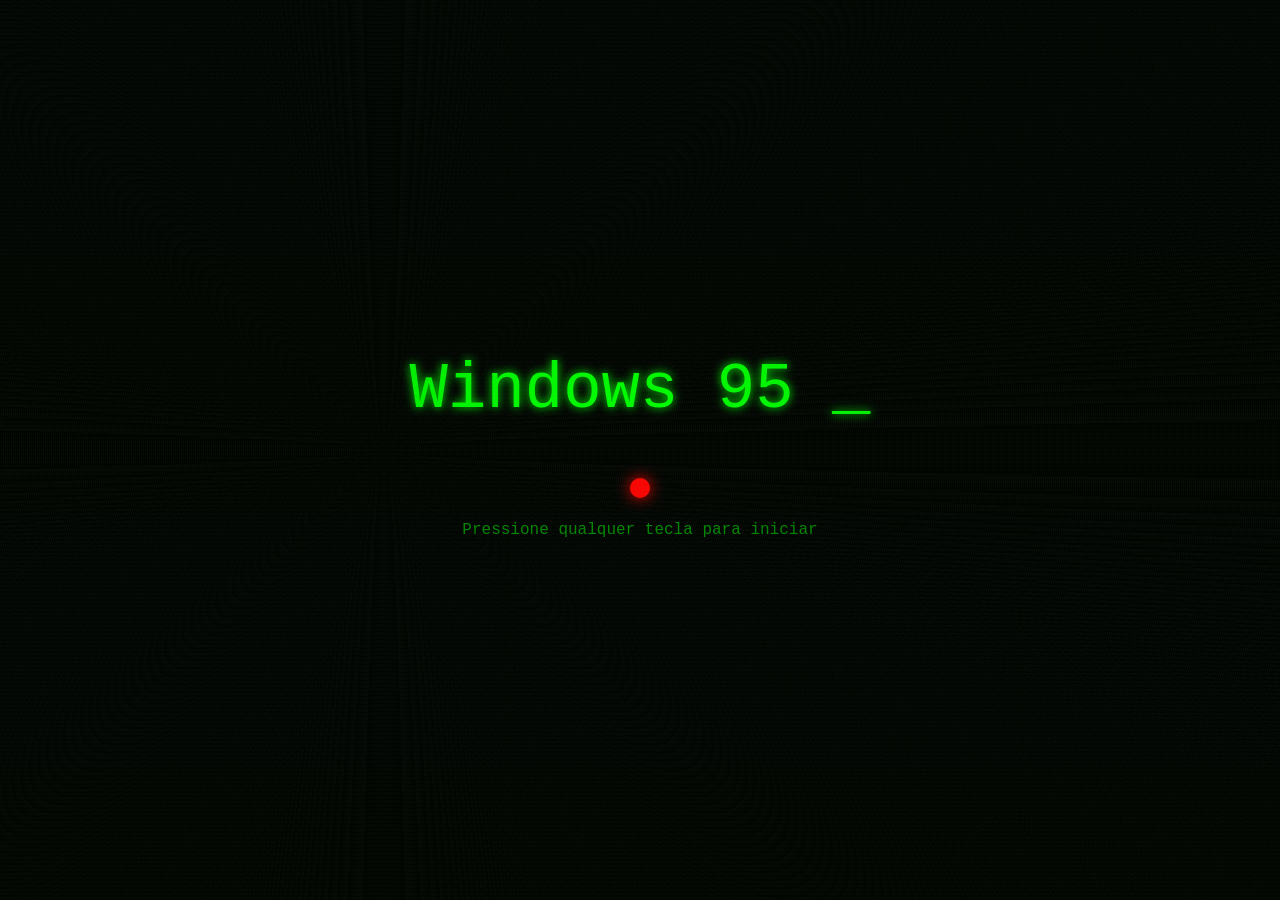
<file: index.html>
<!DOCTYPE html>
<html lang="pt-br">
<head>
    <meta charset="UTF-8">
    <meta name="viewport" content="width=device-width, initial-scale=1.0">
    <title>Windows 95 | Mostra Científica 2026</title>
    
    <link href="https://cdn.jsdelivr.net/npm/bootstrap@5.3.0/dist/css/bootstrap.min.css" rel="stylesheet">
    <link rel="stylesheet" href="style.css">
    <link rel="stylesheet" href="transitions/crt-effects.css">
    <link rel="stylesheet" href="transitions/boot-animation.css">
</head>
<body>

    <div id="power-off-screen" class="power-off">
        <div class="crt-static"></div>
        <div class="crt-scanlines"></div>
        <div class="crt-curvature"></div>
        
        <div class="off-content">
            <div class="off-text">
                <span class="off-message">Windows 95</span>
                <span class="blink">_</span>
            </div>
            <div class="power-led"></div>
            <p class="power-hint">Pressione qualquer tecla para iniciar</p>
        </div>
    </div>

    <div id="boot-screen" class="boot-screen hidden">
        <div class="crt-overlay"></div>
        <div class="crt-curvature"></div>
        <div class="crt-flicker"></div>
        
        <div class="boot-glitch" id="bootGlitch"></div>
        
        <div class="boot-container">
            <div class="windows-logo">
                <img src="data:image/svg+xml,%3Csvg xmlns='http://www.w3.org/2000/svg' width='120' height='120' viewBox='0 0 24 24'%3E%3Cpath fill='%23000080' d='M0 0h11.5v11.5H0V0zm12.5 0H24v11.5H12.5V0zM0 12.5h11.5V24H0V12.5zm12.5 0H24V24H12.5V12.5z'/%3E%3C/svg%3E" alt="Windows Logo">
                <span>Windows 95</span>
            </div>
            
            <div class="progress-container">
                <div class="progress-bar" id="bootProgressBar"></div>
            </div>
            
            <div class="boot-messages" id="bootMessages">
                <div class="boot-message">Iniciando Windows 95...</div>
            </div>
            
            <div class="dos-terminal hidden" id="dosTerminal">
                <div class="dos-content" id="dosContent"></div>
            </div>
        </div>
    </div>

    <div id="login-screen" class="login-screen hidden">
        <div class="login-window">
            <div class="login-title-bar">
                <span class="login-title">Bem-vindo ao Windows 95</span>
                <div class="login-controls">
                    <span class="login-close">✕</span>
                </div>
            </div>
            <div class="login-content">
                <div class="user-icon">👤</div>
                <div class="login-fields">
                    <div class="field-row">
                        <label>Usuário:</label>
                        <input type="text" value="Visitante" disabled class="login-input">
                    </div>
                    <div class="field-row">
                        <label>Senha:</label>
                        <input type="text" id="passwordField" value="" disabled class="login-input">
                    </div>
                </div>
                <div class="login-status" id="loginStatus"></div>
                <div class="login-buttons">
                    <button class="login-button" id="loginButton" disabled>OK</button>
                    <button class="login-button" disabled>Cancelar</button>
                </div>
            </div>
        </div>
    </div>

    <div id="desktop" class="desktop hidden">
        <div class="crt-static"></div>
        <div class="crt-scanlines"></div>
        <div class="crt-curvature"></div>
        <div class="crt-flicker"></div>
        
        <div class="desktop-icons">
            <div class="desktop-icon" data-app="computador">
                <div class="icon-img">🖥️</div>
                <div class="icon-label">Meu Computador</div>
            </div>
            <div class="desktop-icon" data-app="explorer">
                <div class="icon-img">📁</div>
                <div class="icon-label">Windows Explorer</div>
            </div>
            <div class="desktop-icon" data-app="matematica">
                <div class="icon-img">🧮</div>
                <div class="icon-label">Museu da<br>Matemática</div>
            </div>
            <div class="desktop-icon" data-app="programacao">
                <div class="icon-img">💾</div>
                <div class="icon-label">Museu da<br>Programação</div>
            </div>
            <div class="desktop-icon" data-app="arcade">
                <div class="icon-img">🕹️</div>
                <div class="icon-label">Arcade</div>
            </div>
            <div class="desktop-icon" data-app="gerenciador-tarefas">
                <div class="icon-img">📊</div>
                <div class="icon-label">Gerenciador<br>de Tarefas</div>
            </div>
            <div class="desktop-icon" data-app="painel-controle">
                <div class="icon-img">⚙️</div>
                <div class="icon-label">Painel de<br>Controle</div>
            </div>
            <div class="desktop-icon" data-app="bloco-notas">
                <div class="icon-img">📝</div>
                <div class="icon-label">Bloco de Notas</div>
            </div>
            <div class="desktop-icon" data-app="calculadora">
                <div class="icon-img">🧮</div>
                <div class="icon-label">Calculadora</div>
            </div>
            <div class="desktop-icon" data-app="sobre">
                <div class="icon-img">ℹ️</div>
                <div class="icon-label">Sobre</div>
            </div>
        </div>
        
        <div class="taskbar">
            <button class="start-button" id="startButton">
                <span class="start-logo">🪟</span>
                <span class="start-text">Iniciar</span>
            </button>
            
            <div class="taskbar-divider"></div>
            
            <div class="taskbar-apps" id="taskbarApps"></div>
            
            <div class="system-tray">
                <div class="tray-icons">
                    <span class="tray-icon" id="shutdownTray" title="Desligar">⏻</span>
                    <span class="tray-icon" title="Volume">🔊</span>
                </div>
                <div class="clock" id="clock"></div>
            </div>
        </div>
        
        <div class="start-menu hidden" id="startMenu">
            <div class="start-header">
                <span class="start-header-text">Windows 95</span>
            </div>
            <div class="start-items">
                <div class="start-item" data-app="computador">
                    <span class="item-icon">🖥️</span>
                    <span class="item-text">Meu Computador</span>
                </div>
                <div class="start-item" data-app="explorer">
                    <span class="item-icon">📁</span>
                    <span class="item-text">Windows Explorer</span>
                </div>
                <div class="start-divider"></div>
                <div class="start-item" data-app="matematica">
                    <span class="item-icon">🧮</span>
                    <span class="item-text">Museu da Matemática</span>
                </div>
                <div class="start-item" data-app="programacao">
                    <span class="item-icon">💾</span>
                    <span class="item-text">Museu da Programação</span>
                </div>
                <div class="start-item" data-app="arcade">
                    <span class="item-icon">🕹️</span>
                    <span class="item-text">Arcade</span>
                </div>
                <div class="start-divider"></div>
                <div class="start-item" data-app="gerenciador-tarefas">
                    <span class="item-icon">📊</span>
                    <span class="item-text">Gerenciador de Tarefas</span>
                </div>
                <div class="start-item" data-app="painel-controle">
                    <span class="item-icon">⚙️</span>
                    <span class="item-text">Painel de Controle</span>
                </div>
                <div class="start-item" data-app="bloco-notas">
                    <span class="item-icon">📝</span>
                    <span class="item-text">Bloco de Notas</span>
                </div>
                <div class="start-item" data-app="calculadora">
                    <span class="item-icon">🧮</span>
                    <span class="item-text">Calculadora</span>
                </div>
                <div class="start-divider"></div>
                <div class="start-item" data-app="sobre">
                    <span class="item-icon">ℹ️</span>
                    <span class="item-text">Sobre</span>
                </div>
                <div class="start-divider"></div>
                <div class="start-item" id="shutdownMenuItem">
                    <span class="item-icon">⏻</span>
                    <span class="item-text">Desligar...</span>
                </div>
            </div>
        </div>
        
        <div id="app-window" class="app-window hidden">
            <div class="window-title-bar">
                <span class="window-title" id="windowTitle">Aplicativo</span>
                <div class="window-controls">
                    <button class="window-button window-minimize">─</button>
                    <button class="window-button window-maximize">□</button>
                    <button class="window-button window-close" id="closeWindow">✕</button>
                </div>
            </div>
            <div class="window-content" id="windowContent"></div>
            <div class="window-resize-handle"></div>
        </div>
    </div>

    <script src="https://cdn.jsdelivr.net/npm/bootstrap@5.3.0/dist/js/bootstrap.bundle.min.js"></script>
    <script src="transitions/crt-effects.js"></script>
    <script src="transitions/boot-animation.js"></script>
    <script src="transitions/shutdown-animation.js"></script>
    <script src="script.js"></script>
</body>
</html>
</file>
<file: style.css>
* {
    margin: 0;
    padding: 0;
    box-sizing: border-box;
    user-select: none;
}

@font-face {
    font-family: 'Windows95';
    src: url('https://fonts.cdnfonts.com/css/ms-sans-serif-2') format('woff2');
}

body {
    font-family: 'Windows95', 'MS Sans Serif', 'Courier New', monospace;
    background: #000000;
    overflow: hidden;
    height: 100vh;
    width: 100vw;
    font-size: 12px;
}

.power-off {
    position: fixed;
    top: 0;
    left: 0;
    width: 100%;
    height: 100%;
    background: #000000;
    display: flex;
    justify-content: center;
    align-items: center;
    z-index: 10000;
    cursor: pointer;
    transition: opacity 1s;
}

.off-content {
    text-align: center;
}

.off-text {
    color: #00ff00;
    font-size: 4rem;
    font-family: 'Courier New', monospace;
    margin-bottom: 40px;
    text-shadow: 0 0 10px #00ff00;
    animation: textPulse 2s infinite;
}

@keyframes textPulse {
    0%, 100% { opacity: 1; }
    50% { opacity: 0.7; }
}

.blink {
    animation: blink 1s step-end infinite;
}

@keyframes blink {
    0%, 100% { opacity: 1; }
    50% { opacity: 0; }
}

.power-led {
    width: 20px;
    height: 20px;
    background: #ff0000;
    border-radius: 50%;
    margin: 20px auto;
    box-shadow: 0 0 15px #ff0000;
    animation: ledPulse 1.5s infinite;
}

@keyframes ledPulse {
    0%, 100% { opacity: 1; }
    50% { opacity: 0.5; }
}

.power-hint {
    color: #008800;
    font-size: 1rem;
    margin-top: 20px;
}

.login-screen {
    position: fixed;
    top: 0;
    left: 0;
    width: 100%;
    height: 100%;
    background: #008080;
    display: flex;
    justify-content: center;
    align-items: center;
    z-index: 8000;
}

.login-window {
    width: 400px;
    background: #c0c0c0;
    border: 3px solid;
    border-top-color: #ffffff;
    border-left-color: #ffffff;
    border-right-color: #808080;
    border-bottom-color: #808080;
    box-shadow: 4px 4px 10px rgba(0,0,0,0.5);
}

.login-title-bar {
    background: #000080;
    color: #ffffff;
    padding: 6px 10px;
    display: flex;
    justify-content: space-between;
    align-items: center;
    font-weight: bold;
}

.login-controls {
    display: flex;
    gap: 2px;
}

.login-close {
    width: 20px;
    height: 20px;
    background: #c0c0c0;
    border: 2px solid;
    border-top-color: #ffffff;
    border-left-color: #ffffff;
    border-right-color: #808080;
    border-bottom-color: #808080;
    color: #000000;
    display: flex;
    align-items: center;
    justify-content: center;
    font-size: 12px;
    cursor: default;
}

.login-content {
    padding: 30px;
}

.user-icon {
    font-size: 5rem;
    text-align: center;
    margin-bottom: 30px;
}

.login-fields {
    margin-bottom: 20px;
}

.field-row {
    display: flex;
    align-items: center;
    margin: 15px 0;
}

.field-row label {
    width: 80px;
    font-weight: bold;
}

.login-input {
    flex: 1;
    padding: 5px 8px;
    background: #ffffff;
    border: 2px solid;
    border-top-color: #808080;
    border-left-color: #808080;
    border-right-color: #ffffff;
    border-bottom-color: #ffffff;
    font-family: inherit;
    font-size: 12px;
}

.login-status {
    color: #000080;
    margin: 15px 0;
    min-height: 20px;
    text-align: center;
    font-weight: bold;
}

.login-buttons {
    display: flex;
    justify-content: center;
    gap: 15px;
}

.login-button {
    padding: 8px 30px;
    background: #c0c0c0;
    border: 2px solid;
    border-top-color: #ffffff;
    border-left-color: #ffffff;
    border-right-color: #808080;
    border-bottom-color: #808080;
    font-family: inherit;
    font-size: 12px;
    cursor: pointer;
    min-width: 100px;
}

.login-button:active {
    border-top-color: #808080;
    border-left-color: #808080;
    border-right-color: #ffffff;
    border-bottom-color: #ffffff;
}

.login-button:disabled {
    opacity: 0.5;
    cursor: not-allowed;
}

.desktop {
    position: fixed;
    top: 0;
    left: 0;
    width: 100%;
    height: 100%;
    background: #008080;
    z-index: 1000;
}

.desktop-icons {
    padding: 20px;
    display: flex;
    flex-wrap: wrap;
    gap: 25px;
    height: calc(100% - 50px);
    align-content: flex-start;
}

.desktop-icon {
    width: 80px;
    display: flex;
    flex-direction: column;
    align-items: center;
    text-align: center;
    cursor: pointer;
    padding: 8px 5px;
    border: 1px solid transparent;
}

.desktop-icon:hover {
    background: rgba(0,0,128,0.2);
    border: 1px dotted #ffffff;
}

.desktop-icon:active {
    background: rgba(0,0,128,0.4);
}

.icon-img {
    width: 48px;
    height: 48px;
    font-size: 2.5rem;
    margin-bottom: 8px;
    filter: drop-shadow(2px 2px 2px rgba(0,0,0,0.3));
}

.icon-label {
    color: #ffffff;
    font-size: 0.8rem;
    text-shadow: 1px 1px 0 #000000;
    line-height: 1.2;
}

.taskbar {
    position: absolute;
    bottom: 0;
    left: 0;
    width: 100%;
    height: 50px;
    background: #c0c0c0;
    border-top: 3px solid #ffffff;
    display: flex;
    align-items: center;
    z-index: 3000;
    box-shadow: 0 -2px 5px rgba(0,0,0,0.2);
}

.start-button {
    height: 100%;
    background: #c0c0c0;
    border: none;
    border-right: 3px solid #808080;
    display: flex;
    align-items: center;
    gap: 8px;
    padding: 0 20px;
    font-weight: bold;
    font-family: inherit;
    font-size: 14px;
    cursor: pointer;
}

.start-button:active {
    background: #808080;
}

.start-logo {
    font-size: 1.8rem;
}

.taskbar-divider {
    width: 3px;
    height: 35px;
    background: #808080;
    margin: 0 8px;
}

.taskbar-apps {
    flex: 1;
    display: flex;
    gap: 5px;
    padding: 0 5px;
}

.taskbar-app {
    height: 40px;
    padding: 0 15px;
    background: #c0c0c0;
    border: 2px solid;
    border-top-color: #ffffff;
    border-left-color: #ffffff;
    border-right-color: #808080;
    border-bottom-color: #808080;
    font-family: inherit;
    font-size: 12px;
    cursor: pointer;
    display: flex;
    align-items: center;
    white-space: nowrap;
}

.taskbar-app:active {
    border-top-color: #808080;
    border-left-color: #808080;
    border-right-color: #ffffff;
    border-bottom-color: #ffffff;
}

.system-tray {
    display: flex;
    align-items: center;
    gap: 15px;
    padding: 0 15px;
    border-left: 3px solid #808080;
    height: 100%;
}

.tray-icons {
    display: flex;
    gap: 8px;
}

.tray-icon {
    font-size: 1.2rem;
    cursor: pointer;
    padding: 5px;
}

.tray-icon:hover {
    background: #808080;
}

.clock {
    font-weight: bold;
    min-width: 65px;
    text-align: center;
    font-size: 12px;
}

.start-menu {
    position: absolute;
    bottom: 55px;
    left: 5px;
    width: 280px;
    background: #c0c0c0;
    border: 3px solid;
    border-top-color: #ffffff;
    border-left-color: #ffffff;
    border-right-color: #808080;
    border-bottom-color: #808080;
    z-index: 3500;
    box-shadow: 4px 4px 10px rgba(0,0,0,0.5);
}

.start-header {
    background: #000080;
    color: #ffffff;
    padding: 10px 15px;
    font-weight: bold;
    font-size: 14px;
}

.start-items {
    padding: 8px;
}

.start-item {
    display: flex;
    align-items: center;
    gap: 12px;
    padding: 10px;
    cursor: pointer;
    border: 1px solid transparent;
}

.start-item:hover {
    background: #000080;
    color: #ffffff;
    border: 1px dotted #ffffff;
}

.start-divider {
    height: 2px;
    background: #808080;
    margin: 8px 0;
}

.item-icon {
    font-size: 1.5rem;
    width: 35px;
}

.app-window {
    position: absolute;
    top: 100px;
    left: 100px;
    width: 700px;
    height: 500px;
    background: #c0c0c0;
    border: 3px solid;
    border-top-color: #ffffff;
    border-left-color: #ffffff;
    border-right-color: #808080;
    border-bottom-color: #808080;
    display: flex;
    flex-direction: column;
    z-index: 2000;
    min-width: 300px;
    min-height: 200px;
    box-shadow: 5px 5px 15px rgba(0,0,0,0.5);
    resize: both;
    overflow: hidden;
}

.window-title-bar {
    background: #000080;
    color: #ffffff;
    padding: 6px 10px;
    display: flex;
    justify-content: space-between;
    align-items: center;
    cursor: move;
    font-weight: bold;
    font-size: 13px;
}

.window-controls {
    display: flex;
    gap: 3px;
}

.window-button {
    width: 25px;
    height: 25px;
    background: #c0c0c0;
    border: 2px solid;
    border-top-color: #ffffff;
    border-left-color: #ffffff;
    border-right-color: #808080;
    border-bottom-color: #808080;
    font-family: inherit;
    font-size: 12px;
    cursor: pointer;
    display: flex;
    align-items: center;
    justify-content: center;
    font-weight: bold;
}

.window-button:active {
    border-top-color: #808080;
    border-left-color: #808080;
    border-right-color: #ffffff;
    border-bottom-color: #ffffff;
}

.window-content {
    flex: 1;
    background: #ffffff;
    overflow: auto;
    padding: 0;
}

.window-content iframe {
    width: 100%;
    height: 100%;
    border: none;
    background: #ffffff;
}

.window-resize-handle {
    position: absolute;
    bottom: 0;
    right: 0;
    width: 20px;
    height: 20px;
    cursor: se-resize;
    background: linear-gradient(135deg, transparent 50%, #808080 50%);
}

.hidden {
    display: none !important;
}
</file>
<file: transitions/crt-effects.css>
.crt-static {
    position: fixed;
    top: 0;
    left: 0;
    width: 100%;
    height: 100%;
    background: repeating-radial-gradient(circle at 30% 50%, rgba(255, 255, 255, 0.08) 0px, transparent 2px);
    pointer-events: none;
    z-index: 9998;
    opacity: 0.4;
    animation: staticNoise 0.08s infinite;
}

@keyframes staticNoise {
    0%, 100% { transform: translate(0, 0); opacity: 0.4; }
    10% { transform: translate(-2px, 2px); opacity: 0.45; }
    20% { transform: translate(2px, -2px); opacity: 0.4; }
    30% { transform: translate(-4px, 0); opacity: 0.45; }
    40% { transform: translate(4px, 4px); opacity: 0.4; }
    50% { transform: translate(-2px, -4px); opacity: 0.45; }
    60% { transform: translate(2px, 2px); opacity: 0.4; }
    70% { transform: translate(-4px, 4px); opacity: 0.45; }
    80% { transform: translate(4px, -2px); opacity: 0.4; }
    90% { transform: translate(-2px, 0); opacity: 0.45; }
}

.crt-scanlines {
    position: fixed;
    top: 0;
    left: 0;
    width: 100%;
    height: 100%;
    background: repeating-linear-gradient(
        0deg,
        rgba(0, 0, 0, 0) 0px,
        rgba(0, 255, 0, 0.03) 2px,
        rgba(0, 0, 0, 0) 4px
    );
    pointer-events: none;
    z-index: 9999;
    animation: scanlineMove 12s linear infinite;
}

@keyframes scanlineMove {
    0% { transform: translateY(-100%); }
    100% { transform: translateY(100%); }
}

.crt-curvature {
    position: fixed;
    top: 0;
    left: 0;
    width: 100%;
    height: 100%;
    background: radial-gradient(
        ellipse at center,
        transparent 0%,
        rgba(0, 0, 0, 0.2) 80%,
        rgba(0, 0, 0, 0.5) 100%
    );
    pointer-events: none;
    z-index: 9997;
}

.crt-flicker {
    position: fixed;
    top: 0;
    left: 0;
    width: 100%;
    height: 100%;
    background: rgba(0, 255, 0, 0.02);
    pointer-events: none;
    z-index: 9996;
    animation: intenseFlicker 0.3s infinite;
}

@keyframes intenseFlicker {
    0%, 100% { opacity: 1; }
    25% { opacity: 0.97; }
    50% { opacity: 0.99; }
    75% { opacity: 0.98; }
}

.crt-interference {
    position: fixed;
    top: 0;
    left: 0;
    width: 100%;
    height: 100%;
    background: repeating-linear-gradient(
        90deg,
        rgba(255, 255, 255, 0.03) 0px,
        transparent 10px
    );
    pointer-events: none;
    z-index: 9995;
    animation: interferenceWave 8s linear infinite;
}

@keyframes interferenceWave {
    0% { transform: translateX(-100%); }
    100% { transform: translateX(100%); }
}

.crt-glow {
    position: fixed;
    top: 0;
    left: 0;
    width: 100%;
    height: 100%;
    box-shadow: inset 0 0 50px rgba(0, 255, 0, 0.2);
    pointer-events: none;
    z-index: 9994;
    animation: glowPulse 4s infinite;
}

@keyframes glowPulse {
    0%, 100% { box-shadow: inset 0 0 50px rgba(0, 255, 0, 0.2); }
    50% { box-shadow: inset 0 0 80px rgba(0, 255, 0, 0.3); }
}
</file>
<file: transitions/boot-animation.css>
.boot-screen {
    position: fixed;
    top: 0;
    left: 0;
    width: 100%;
    height: 100%;
    background: #000000;
    z-index: 9000;
    overflow: hidden;
}

.boot-container {
    position: absolute;
    top: 50%;
    left: 50%;
    transform: translate(-50%, -50%);
    width: 650px;
    text-align: center;
}

.windows-logo {
    margin-bottom: 40px;
    animation: logoFloat 2s ease-in-out infinite;
}

@keyframes logoFloat {
    0%, 100% { transform: translateY(0); }
    50% { transform: translateY(-5px); }
}

.windows-logo img {
    width: 100px;
    height: 100px;
    margin-bottom: 10px;
    filter: drop-shadow(0 0 10px #000080);
}

.windows-logo span {
    display: block;
    color: #ffffff;
    font-size: 2.5rem;
    text-shadow: 2px 2px 0 #000080, 4px 4px 0 #000000;
    letter-spacing: 2px;
}

.progress-container {
    width: 100%;
    height: 20px;
    background: #000000;
    border: 2px solid #ffffff;
    margin: 30px 0;
    overflow: hidden;
    box-shadow: inset 0 0 10px rgba(255,255,255,0.2);
}

.progress-bar {
    height: 100%;
    width: 0%;
    background: linear-gradient(90deg, #000080, #0000ff);
    box-shadow: 0 0 15px #0000ff;
}

@keyframes bootProgress {
    0% { width: 0%; }
    20% { width: 20%; }
    40% { width: 40%; }
    60% { width: 60%; }
    80% { width: 80%; }
    100% { width: 100%; }
}

.boot-messages {
    color: #ffffff;
    font-size: 1.1rem;
    min-height: 30px;
    margin-bottom: 30px;
    font-weight: bold;
}

.boot-message {
    animation: fadeMessage 0.5s;
}

@keyframes fadeMessage {
    from { opacity: 0; transform: translateY(-5px); }
    to { opacity: 1; transform: translateY(0); }
}

.dos-terminal {
    width: 100%;
    height: 300px;
    background: #000000;
    border: 2px solid #00ff00;
    padding: 15px;
    overflow-y: auto;
    text-align: left;
    font-family: 'Courier New', monospace;
    scroll-behavior: smooth;
    box-shadow: inset 0 0 20px rgba(0,255,0,0.2);
}

.dos-terminal::-webkit-scrollbar {
    width: 10px;
    background: #000000;
    border: 1px solid #00ff00;
}

.dos-terminal::-webkit-scrollbar-track {
    background: #000000;
}

.dos-terminal::-webkit-scrollbar-thumb {
    background: #00ff00;
    border: 1px solid #00ff00;
}

.dos-content {
    color: #00ff00;
    font-size: 1rem;
    line-height: 1.5;
}

.dos-line {
    margin: 3px 0;
    white-space: pre-wrap;
    word-break: break-word;
    animation: lineAppear 0.1s;
}

@keyframes lineAppear {
    from { opacity: 0; transform: translateY(-2px); }
    to { opacity: 1; transform: translateY(0); }
}

.dos-cursor {
    display: inline-block;
    width: 8px;
    height: 16px;
    background: #00ff00;
    animation: cursorBlink 0.5s step-end infinite;
    vertical-align: middle;
    margin-left: 2px;
}

@keyframes cursorBlink {
    0%, 100% { opacity: 1; }
    50% { opacity: 0; }
}

.boot-glitch {
    position: absolute;
    top: 0;
    left: 0;
    width: 100%;
    height: 100%;
    background: linear-gradient(45deg, transparent 30%, rgba(255,255,255,0.1) 50%, transparent 70%);
    pointer-events: none;
    z-index: 10;
    animation: glitchEffect 3s infinite;
    opacity: 0;
}

@keyframes glitchEffect {
    0%, 100% { opacity: 0; transform: translateX(0); }
    10% { opacity: 0.2; transform: translateX(-10px); }
    20% { opacity: 0.1; transform: translateX(10px); }
    30% { opacity: 0.2; transform: translateX(-5px); }
    40% { opacity: 0; transform: translateX(5px); }
}
</file>
